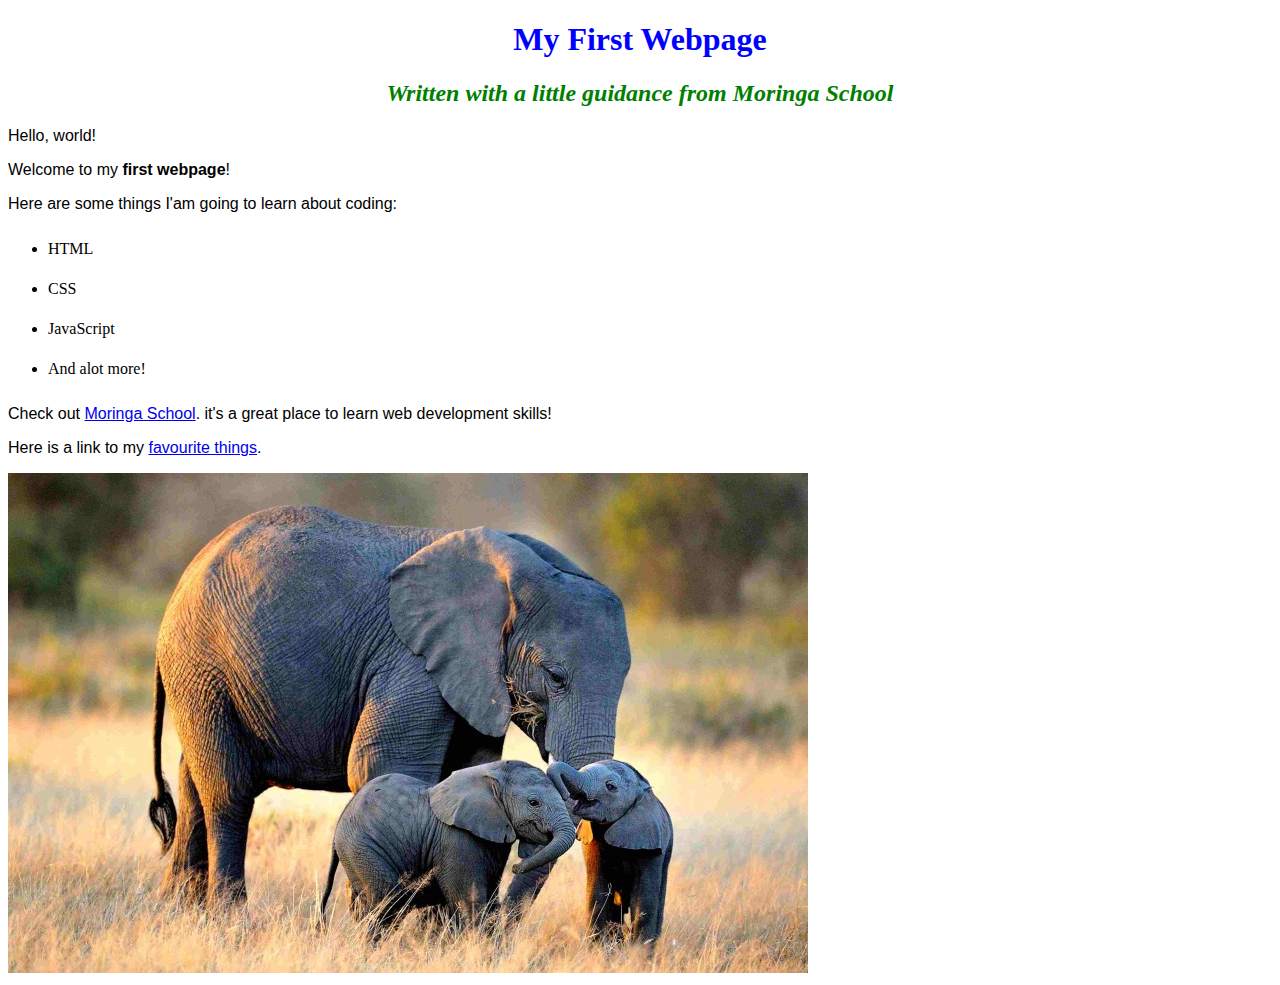
<file: index.html>
<!DOCTYPE html>
<html>
  <head>
    <title>My first webpage!</title>
    <link href="css/style.css" rel="stylesheet" type="text/css"
  </head>
  <body>
    <h1>My First Webpage</h1>
    <h2>Written with a little guidance from <em>Moringa School</em></h2>

    <p>Hello, world!</p>
    <p>Welcome to my <strong> first webpage</strong>!</p>

    <p>Here are some things I'am going to learn about coding:</p>
    <ul>
      <li>HTML</li>
      <li>CSS</li>
      <li>JavaScript</li>
      <li>And alot more!</li>
    </ul>
  </body>
    <p>Check out <a href="http://moringaschool.com/">Moringa School</a>. it's a great place to learn web development skills!</p>
    <p>Here is a link to my <a href="favourite-things.html">favourite things</a>.</p>
    <img src="elephant.jpg" alt="A photo of an elephant">
</html>
</file>
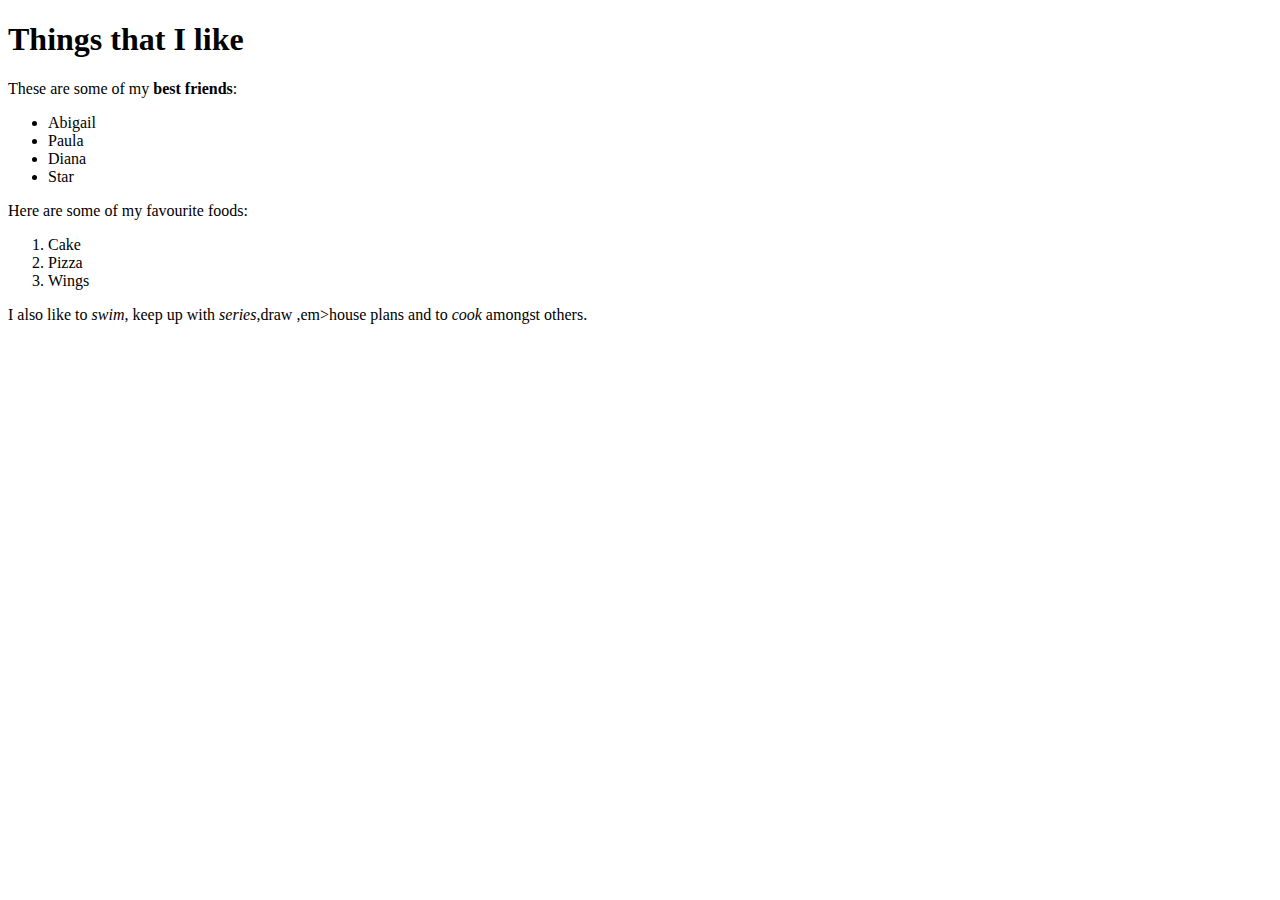
<file: my-favourite-things.html>
<!DOCTYPE html>
<html>
  <head>
    <title>My favourite things!</title>
  </head>
  <body>
    <h1>Things that I like</h1>
    <p>These are some of my <strong>best friends</strong>:</p>
    <ul>
      <li>Abigail</li>
      <li>Paula</li>
      <li>Diana</li>
      <li>Star</li>
    </ul>
    <p>Here are some of my favourite foods:</p>
    <ol>
      <li>Cake</li>
      <li>Pizza</li>
      <li>Wings</li>
    </ol>
    <p>I also like to <em>swim</em>, keep up with <em>series</em>,draw ,em>house plans</em> and to <em>cook</em> amongst others.</p>
  </body>
</html>
</file>
<file: css/style.css>
h1 {
  color: blue;
  text-align: center;
}
h2 {
  color :green;
  font-style: italic;
  text-align: center;
}
p {
  font-family :sans-serif;
}
ul {
  line-height: 40px;
}
</file>
